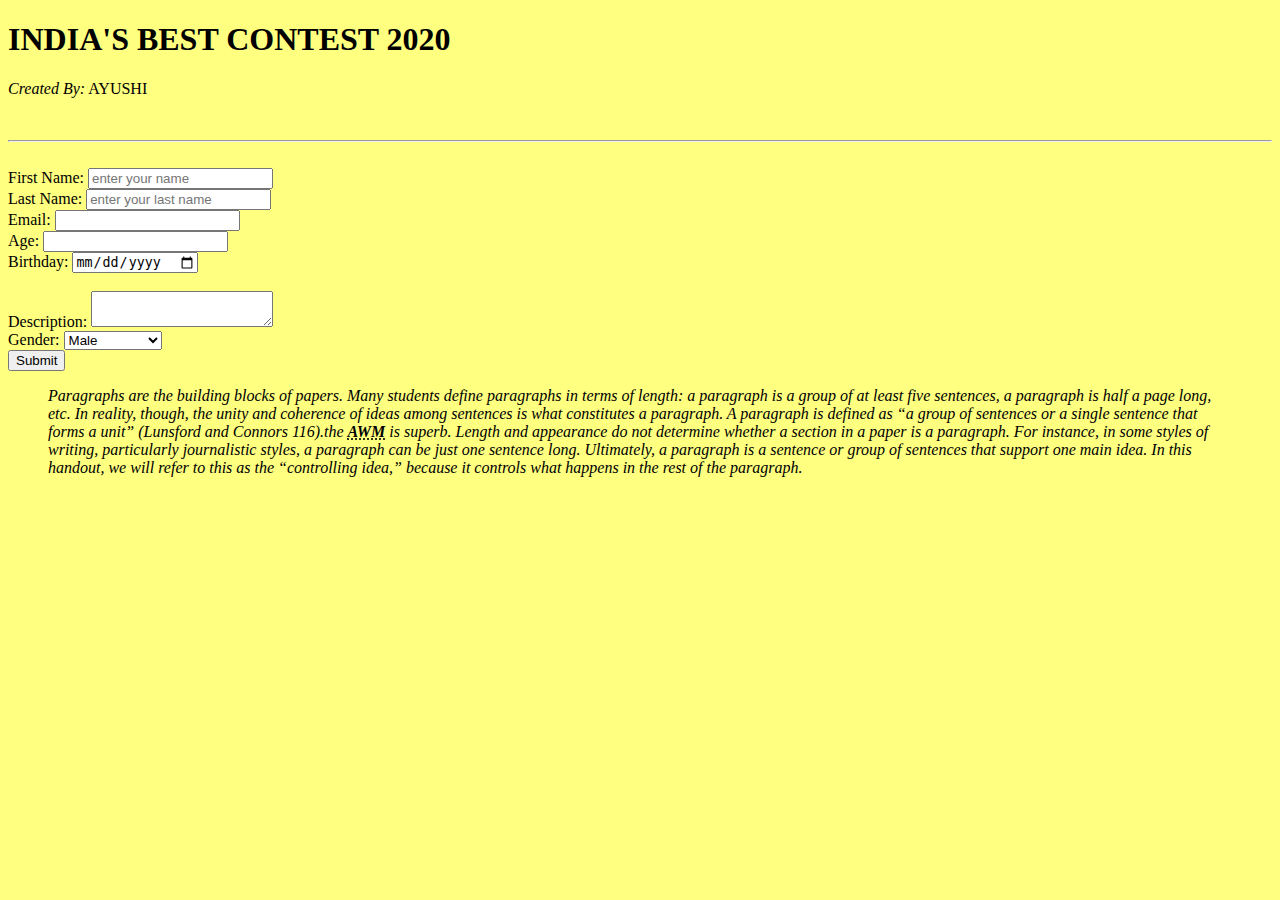
<file: index.html>
<!DOCTYPE html>
<html>

     <head>
     	<title>HTML cheat sheet</title>
    </head> 
    
    <body style="background-color: rgb(255, 255, 128)";>
   	   
    	
    	 
    	<header id="main-header">
         <h1> INDIA'S BEST CONTEST 2020</h1>
     </header>

    	<p><cite> Created By:</cite> AYUSHI</p>
    	<br>
    	<hr>
    	<br>
    	<form action ="process.php" method="POST">
    		<div>
    		<label> First Name:</label>
    		<input type= "text" name="firstName"
    		placeholder="enter your name">
    	</div>



    	<div>
    		<label> Last Name:</label>
    		<input type ="text" name ="lastName"
    		placeholder="enter your last name">
    	</div>
    	

    	<div>
    	   <label> Email:</label>
    	   <input type= "text" name="Email">
    	</div>
    	
    	<div>
    	   <label>Age: </label>
    	   <input type = "number" name="age" >
    	    
    	</div>

    	<div>
    		<label>Birthday:</label>
    		<input type ="date" name="birthday">
    	</div>
    	<br>
    	<div>
    	    <label>Description:</label>
    	    <textarea name ="Description"
            ></textarea>

    	</div>
    	
    	<div>
    	    <label>Gender:</label>
    	    <select name="gender">
    	       <option value ="male">Male</option>
    	       <option value="female">Female </option> 
    	       <option value="transgender">Transgender</option>
    	    </select>
    	</div>

    	<input type="SUBMIT" name="submit" 
    	  value ="Submit">  
    	 <br>
    	
    	 <blockquote  ="https://writingcenter.unc.edu/tips-and-tools/paragraphs/">
    	 	<em>Paragraphs are the building blocks of papers. Many students define paragraphs in terms of length: a paragraph is a group of at least five sentences, a paragraph is half a page long, etc. In reality, though, the unity and coherence of ideas among sentences is what constitutes a paragraph. A paragraph is defined as “a group of sentences or a single sentence that forms a unit” (Lunsford and Connors 116).the <strong><abbr title="awesome woman massive">AWM</abbr> </strong>
    	  is superb.
    	 	Length and appearance do not determine whether a section in a paper is a paragraph. For instance, in some styles of writing, particularly journalistic styles, a paragraph can be just one sentence long. Ultimately, a paragraph is a sentence or group of sentences that support one main idea. In this handout, we will refer to this as the “controlling idea,” because it controls what happens in the rest of the paragraph.</em>

    	 	
    	 </blockquote>   
    	
    	  
    	   	

    	</form>	 
    </body>

</html>
</file>
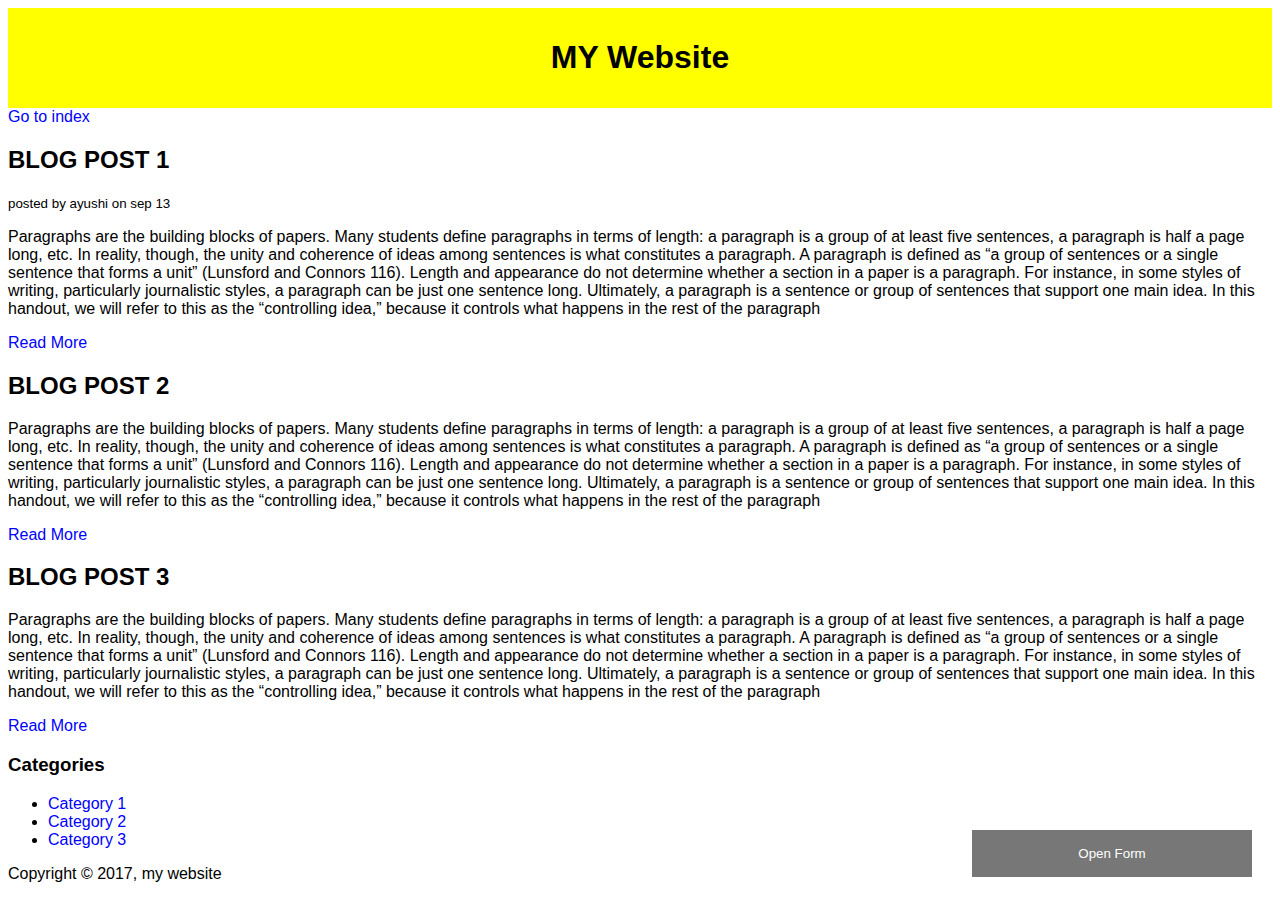
<file: blog.html>
<!DOCTYPE html>
<html>
   <head>
   	   <title>MY BLOG</title>
   	   <meta name="viewport" content="width=device-width, initial-scale=1">


<button class="open-button" onclick="openForm()">Open Form</button>

<div class="form-popup" id="myForm">
  <form action="/action_page.php" class="form-container">
    <h1>Login</h1>

    <label for="email"><b>Email</b></label>
    <input type="text" placeholder="Enter Email" name="email" required>

    <label for="psw"><b>Password</b></label>
    <input type="password" placeholder="Enter Password" name="psw" required>

    <button type="submit" class="btn">Login</button>
    <button type="button" class="btn cancel" onclick="closeForm()">Close</button>
  </form>
</div>
<script>
function openForm() {
  document.getElementById("myForm").style.display = "block";
}

function closeForm() {
  document.getElementById("myForm").style.display = "none";
}
</script>
   	   <link rel="stylesheet" type="text/css" href="css2.css">
   	   <style type="text/css">
   	   #main-header{
   	   
   	        text-align:center;
   	        background-color:yellow;
   	        color:black;
   	        padding:10px;
   	}
   	#main footer{
   	text-align:center;
   	font-size:18px;


   	}
   	</style>
   	</head>
  <body>
     <header id="main-header">
         <h1>MY Website</h1>
     </header>
     <a href="index.html">Go to index</a>
     
     <section>
     	<article class="post">
     		<h2> BLOG POST 1</h2>
     		<small>posted by ayushi on sep 13</small>
     		<p>Paragraphs are the building blocks of papers. Many students define paragraphs in terms of length: a paragraph is a group of at least five sentences, a paragraph is half a page long, etc. In reality, though, the unity and coherence of ideas among sentences is what constitutes a paragraph. A paragraph is defined as “a group of sentences or a single sentence that forms a unit” (Lunsford and Connors 116). Length and appearance do not determine whether a section in a paper is a paragraph. For instance, in some styles of writing, particularly journalistic styles, a paragraph can be just one sentence long. Ultimately, a paragraph is a sentence or group of sentences that support one main idea. In this handout, we will refer to this as the “controlling idea,” because it controls what happens in the rest of the paragraph</p>
     		<a href="post.html">Read More</a>

      </article> 
     	<article class="post">
     		<h2> BLOG POST 2</h2>
     		<p>Paragraphs are the building blocks of papers. Many students define paragraphs in terms of length: a paragraph is a group of at least five sentences, a paragraph is half a page long, etc. In reality, though, the unity and coherence of ideas among sentences is what constitutes a paragraph. A paragraph is defined as “a group of sentences or a single sentence that forms a unit” (Lunsford and Connors 116). Length and appearance do not determine whether a section in a paper is a paragraph. For instance, in some styles of writing, particularly journalistic styles, a paragraph can be just one sentence long. Ultimately, a paragraph is a sentence or group of sentences that support one main idea. In this handout, we will refer to this as the “controlling idea,” because it controls what happens in the rest of the paragraph</p>
     		<a href="post.html">Read More</a>

     		
     	</article>
     	<article class="post">
        <h2> BLOG POST 3</h2>

     		<p>Paragraphs are the building blocks of papers. Many students define paragraphs in terms of length: a paragraph is a group of at least five sentences, a paragraph is half a page long, etc. In reality, though, the unity and coherence of ideas among sentences is what constitutes a paragraph. A paragraph is defined as “a group of sentences or a single sentence that forms a unit” (Lunsford and Connors 116). Length and appearance do not determine whether a section in a paper is a paragraph. For instance, in some styles of writing, particularly journalistic styles, a paragraph can be just one sentence long. Ultimately, a paragraph is a sentence or group of sentences that support one main idea. In this handout, we will refer to this as the “controlling idea,” because it controls what happens in the rest of the paragraph</p>
     		<a href="post.html">Read More</a>
     	</article>	



     </section>    

     <aside>
         <h3>Categories</h3>
         <ul>
            <li><a href="#" > Category 1</a></li>
            <li><a href="#" > Category 2</a></li>
            <li><a href="#" > Category 3</a></li>
         </ul>
     </aside>
    <footer>
   	<p>
   		Copyright &copy; 2017, my website
   	</p>
   </footer> 

    
 </html >
</file>
<file: css2.css>
body {font-family: Arial, Helvetica, sans-serif;}
* {box-sizing: border-box;}


.open-button {
  background-color: #555;
  color: white;
  padding: 16px 20px;
  border: none;
  cursor: pointer;
  opacity: 0.8;
  position: fixed;
  bottom: 23px;
  right: 28px;
  width: 280px;
}


.form-popup {
  display: none;
  position: fixed;
  bottom: 0;
  right: 15px;
  border: 3px solid #f1f1f1;
  z-index: 9;
}

.form-container {
  max-width: 300px;
  padding: 10px;
  background-color: white;
}


.form-container input[type=text], .form-container input[type=password] {
  width: 100%;
  padding: 15px;
  margin: 5px 0 22px 0;
  border: none;
  background: #f1f1f1;
}


.form-container input[type=text]:focus, .form-container input[type=password]:focus {
  background-color: #ddd;
  outline: none;
}


.form-container .btn {
  background-color: #4CAF50;
  color: white;
  padding: 16px 20px;
  border: none;
  cursor: pointer;
  width: 100%;
  margin-bottom:10px;
  opacity: 0.8;
}


.form-container .cancel {
  background-color: red;
}
.form-container .btn:hover, .open-button:hover {
  opacity: 1;
}{
	font:normal 16px Arial,helvetica,serif;
line-height: 1.6em;
margin:0;
}
a{
	text-decoration: none;
	color:blue;
}
a:hover{
	color:green;

}
a:active{
	color: orange;
}
a:visited
{
	color:red;
}

.container{
	width:100%;
	margin: auto;
}
.box-1{
	background-color:#333333;
	color:#fff;

	border:3px dotted #fff;
	padding: 20px;
	margin: 20px;

}


	border-right:10px red solid;
	border-bottom: 10px black solid;
	border-left: 10px red solid;
	border-top: 10px black solid;

	padding-top: 20px;
	padding-left: 20px;
	padding-bottom: 20px;
	padding-right: 20px;

	margin-top:20px 0;
}
.box-1 h1{
	font-family: serif;
	font-weight: 800;
	font-style: italic;
	text-decoration: underline;
	text-transform: uppercase;
	letter-spacing: 0.2em;
	word-spacing: 1em;

}

.box-2
{
	border:3px dotted #fff;
	padding: 20px;
	margin: 20px;

}

.categories 
{
	border:1px #ccc solid;
	padding: 10px;
	border-radius: 15px;
}
.categories h2
{
	text-align:center;
}
.categories ul
{
	padding: 0;
	padding-left:20px;
	list-style: square;
	list-style: none;
}
.categories li
{
	padding-bottom:8px:
	border-bottom:dotted 1px #fff;
	list-style-image:url("../image/check.png");  

}
</file>
